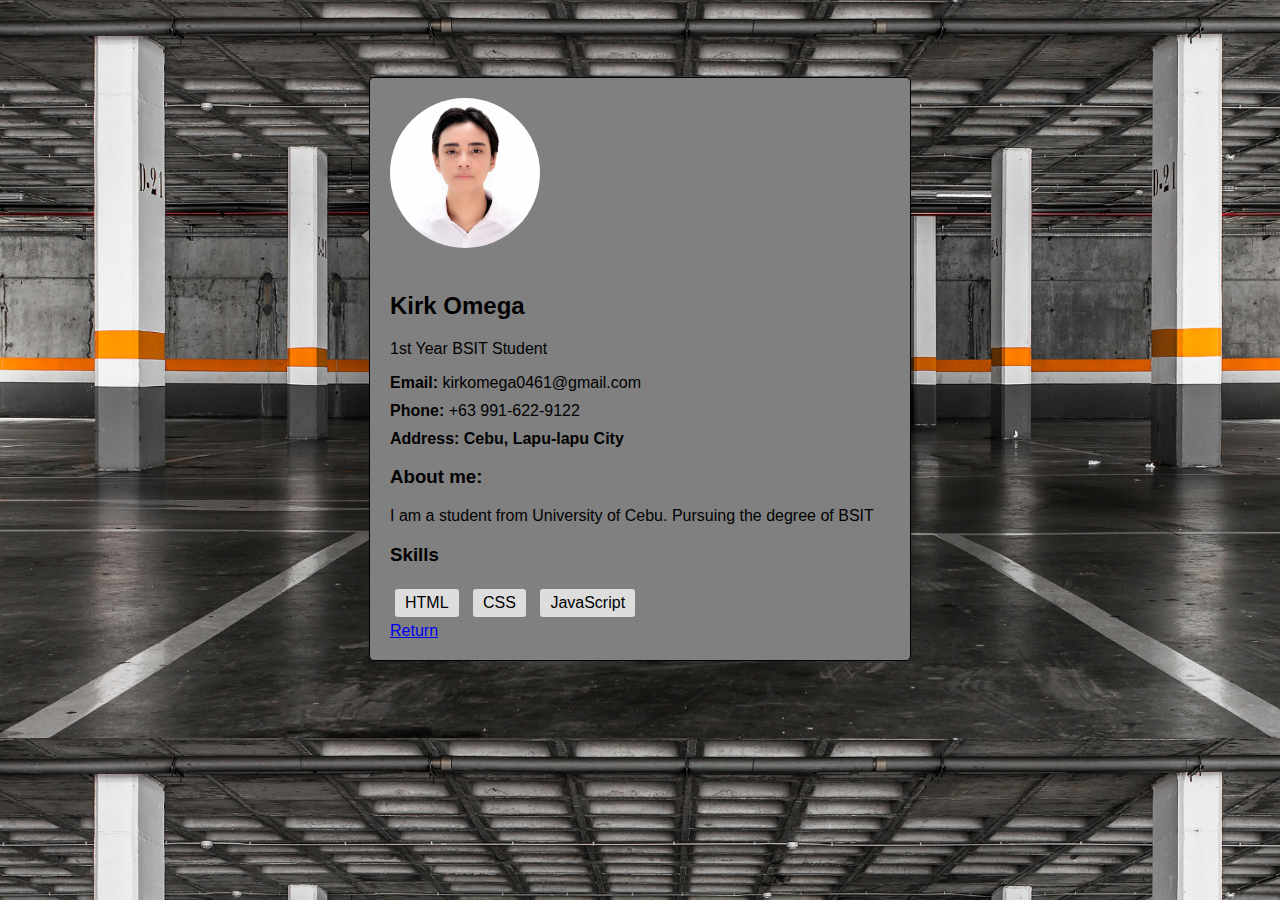
<file: profile.html>
<!DOCTYPE html>
<html lang="en">
<head>
  <meta charset="UTF-8">
  <meta name="viewport" content="width=device-width, initial-scale=1.0">
  <title>User Profile</title>
  <link rel="stylesheet" href="profile.css">
</head>
<body>
  <div class="profile-card">
    <img src="pfp.jpg" alt="Your picture" class="profile-picture">
    <h2>Kirk Omega</h2>
    <p>1st Year BSIT Student</p>
    <ul class="profile-details">
      <li>
        <span class="label">Email:</span>
        <span class="value">kirkomega0461@gmail.com</span>
      </li>
      <li>
        <span class="label">Phone:</span>
        <span class="value">+63 991-622-9122</span>
      </li>
      <li>
        <span class="label">Address: Cebu, Lapu-lapu City</span>
      </li>
    </ul>
    <h3>About me:</h3>
    <p>I am a student from University of Cebu. Pursuing the degree of BSIT</p>
    <h3>Skills</h3>
    <ul class="skills">
      <li>HTML</li>
      <li>CSS</li>
      <li>JavaScript</li>
      <br>
      <span class="value"><a href="parkinglot1.html">Return</a></span>
    </ul>
  </div>
</body>
</html>
</file>
<file: profile.css>
body {
    font-family: Arial, sans-serif;
    margin: 0;
    padding: 6%;
    display: flex;
    justify-content: center;
    align-items: center;
    background: url(2.png);
    background-size: cover;
  }
  
  .profile-card {
    background-color: grey;
    border: 1px solid #000000;
    border-radius: 5px;
    padding: 20px;
    width: 500px;
  }
  
  .profile-picture {
    width: 150px;
    height: 150px;
    border-radius: 50%;
    margin: 0 auto 20px auto;
  }
  
  .profile-details {
    padding: 0;
    margin: 0;
    list-style: none;
  }
  
  .profile-details li {
    margin-bottom: 10px;
  }
  
  .label {
    font-weight: bold;
  }
  
  .skills {
    padding: 0;
    margin: 0;
    list-style: none;
  }
  
  .skills li {
    display: inline-block;
    margin: 5px;
    padding: 5px 10px;
    background-color: #ddd;
    border-radius: 3px;
  }
</file>
